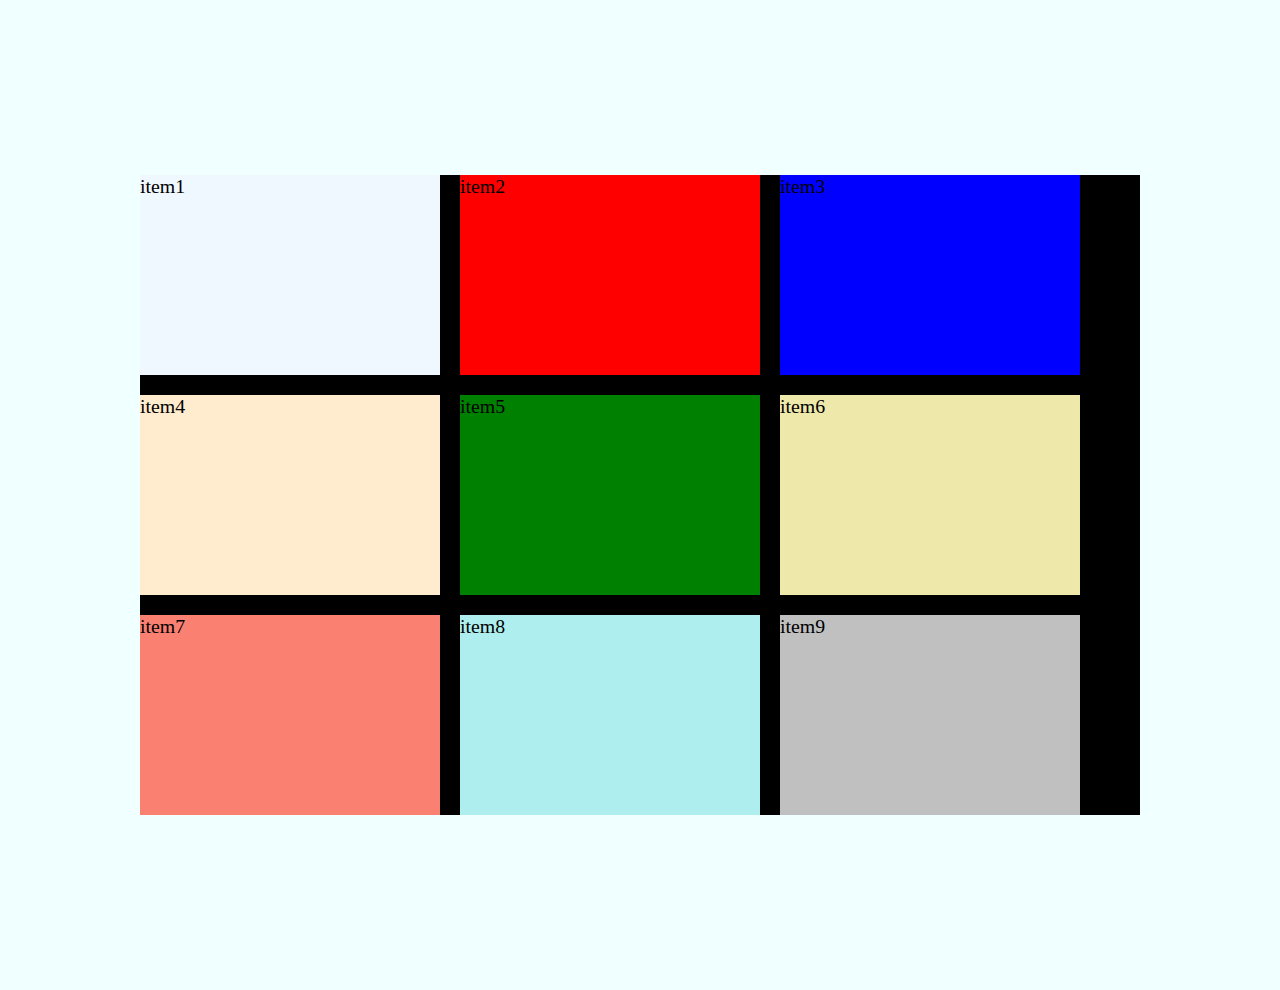
<file: Task 1/index.html>
<!DOCTYPE html>
<html lang="en">
<head>
    <meta charset="UTF-8">
    <meta name="viewport" content="width=device-width, initial-scale=1.0">
    <title>Document</title>
    <link rel="stylesheet" href="style.css">
</head>
<body>

   <!-- in this task we will learn about 
   grid-template-columns:
    grid-template-rows: 
    grid-column-gap: 
    grid-row-gap: 
   -->
    
    <div class="container">
        <div class="item item-1">item1</div>
        <div class="item item-2">item2</div>
        <div class="item item-3">item3</div>
        <div class="item item-4">item4</div>
        <div class="item item-5">item5</div>
        <div class="item item-6">item6</div>
        <div class="item item-7">item7</div>
        <div class="item item-8">item8</div>
        <div class="item item-9">item9</div>
    </div>
</body>
</html>
</file>
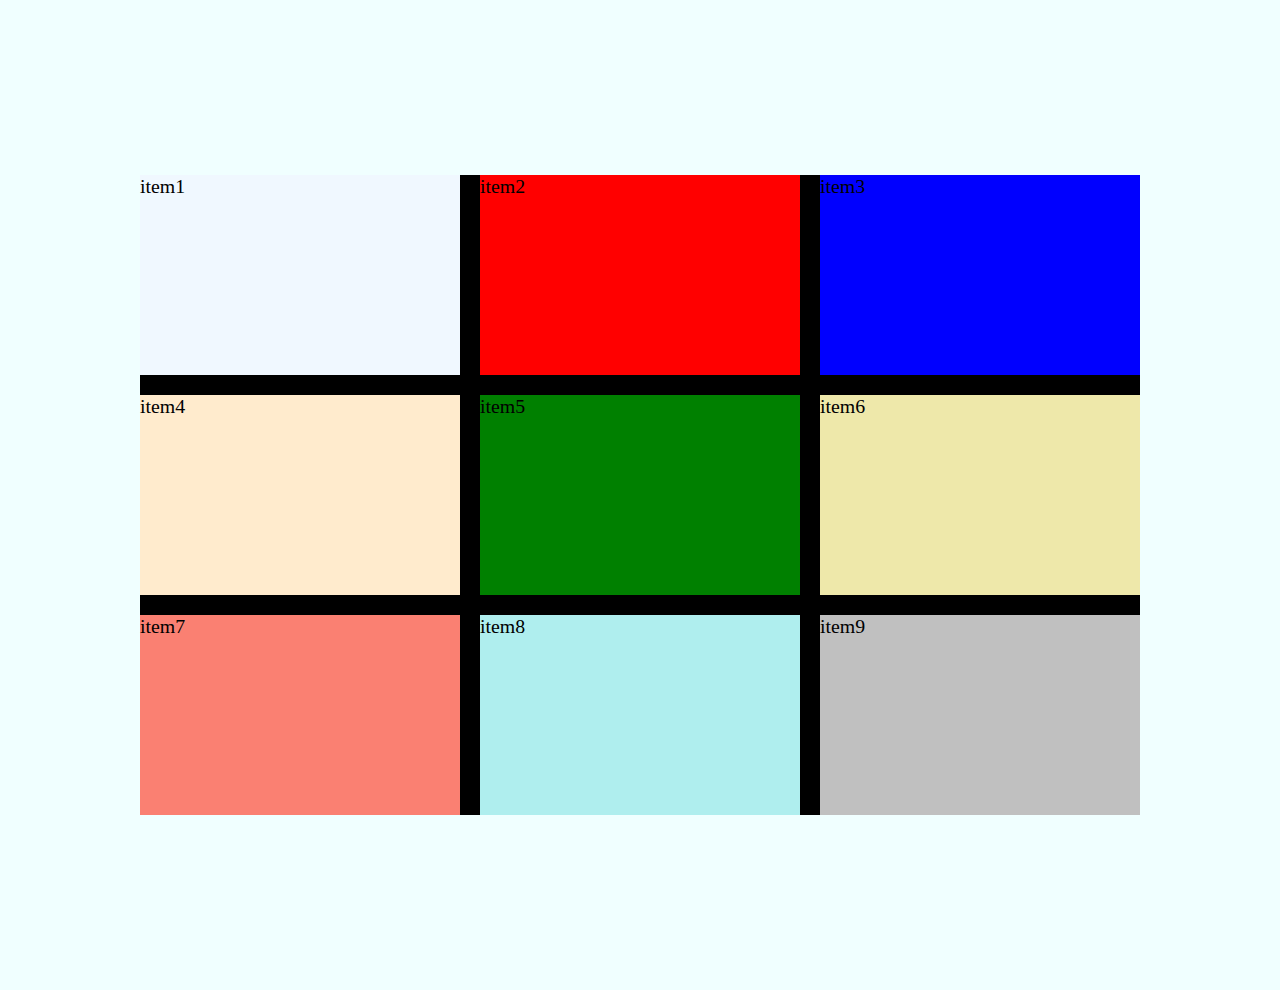
<file: Task 2/index.html>
<!DOCTYPE html>
<html lang="en">
<head>
    <meta charset="UTF-8">
    <meta name="viewport" content="width=device-width, initial-scale=1.0">
    <title>Document</title>
    <link rel="stylesheet" href="style.css">
</head>
<body>

   <!-- in this task we will learn about different methods of 
   grid-template-columns:
    grid-template-rows: 
   and how to make it responsive automatically
   -->
    
    <div class="container">
        <div class="item item-1">item1</div>
        <div class="item item-2">item2</div>
        <div class="item item-3">item3</div>
        <div class="item item-4">item4</div>
        <div class="item item-5">item5</div>
        <div class="item item-6">item6</div>
        <div class="item item-7">item7</div>
        <div class="item item-8">item8</div>
        <div class="item item-9">item9</div>
    </div>
</body>
</html>
</file>
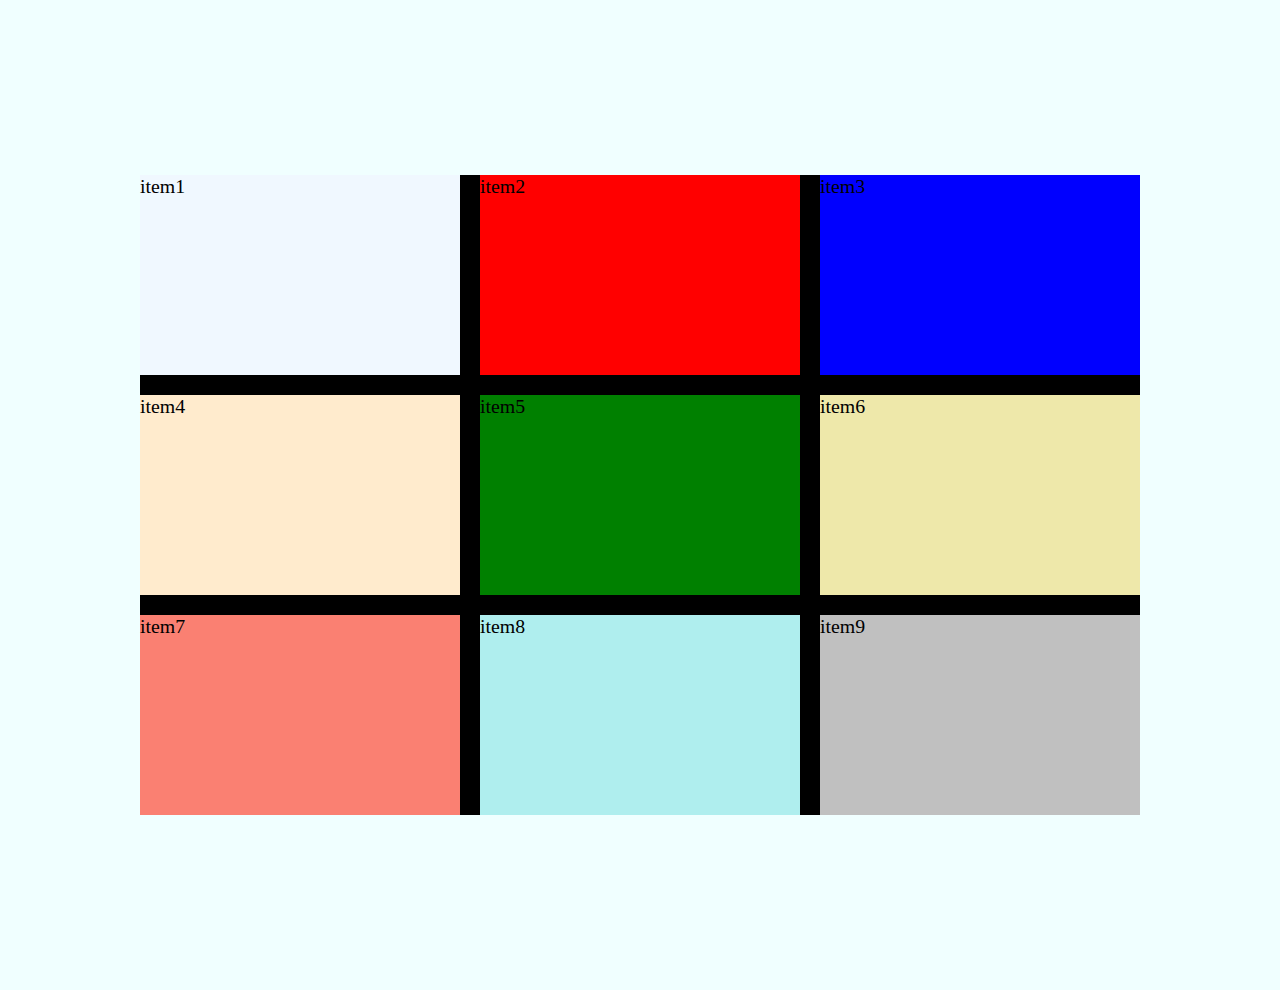
<file: Task 3/index.html>
<!DOCTYPE html>
<html lang="en">
<head>
    <meta charset="UTF-8">
    <meta name="viewport" content="width=device-width, initial-scale=1.0">
    <title>Document</title>
    <link rel="stylesheet" href="style.css">
</head>
<body>

   <!-- in this task we will learn about different methods of changing positions of cards
   using grid changes are in css file
   and how to make it responsive automatically
   -->
    
    <div class="container">
        <div class="item item-1">item1</div>
        <div class="item item-2">item2</div>
        <div class="item item-3">item3</div>
        <div class="item item-4">item4</div>
        <div class="item item-5">item5</div>
        <div class="item item-6">item6</div>
        <div class="item item-7">item7</div>
        <div class="item item-8">item8</div>
        <div class="item item-9">item9</div>
    </div>
</body>
</html>
</file>
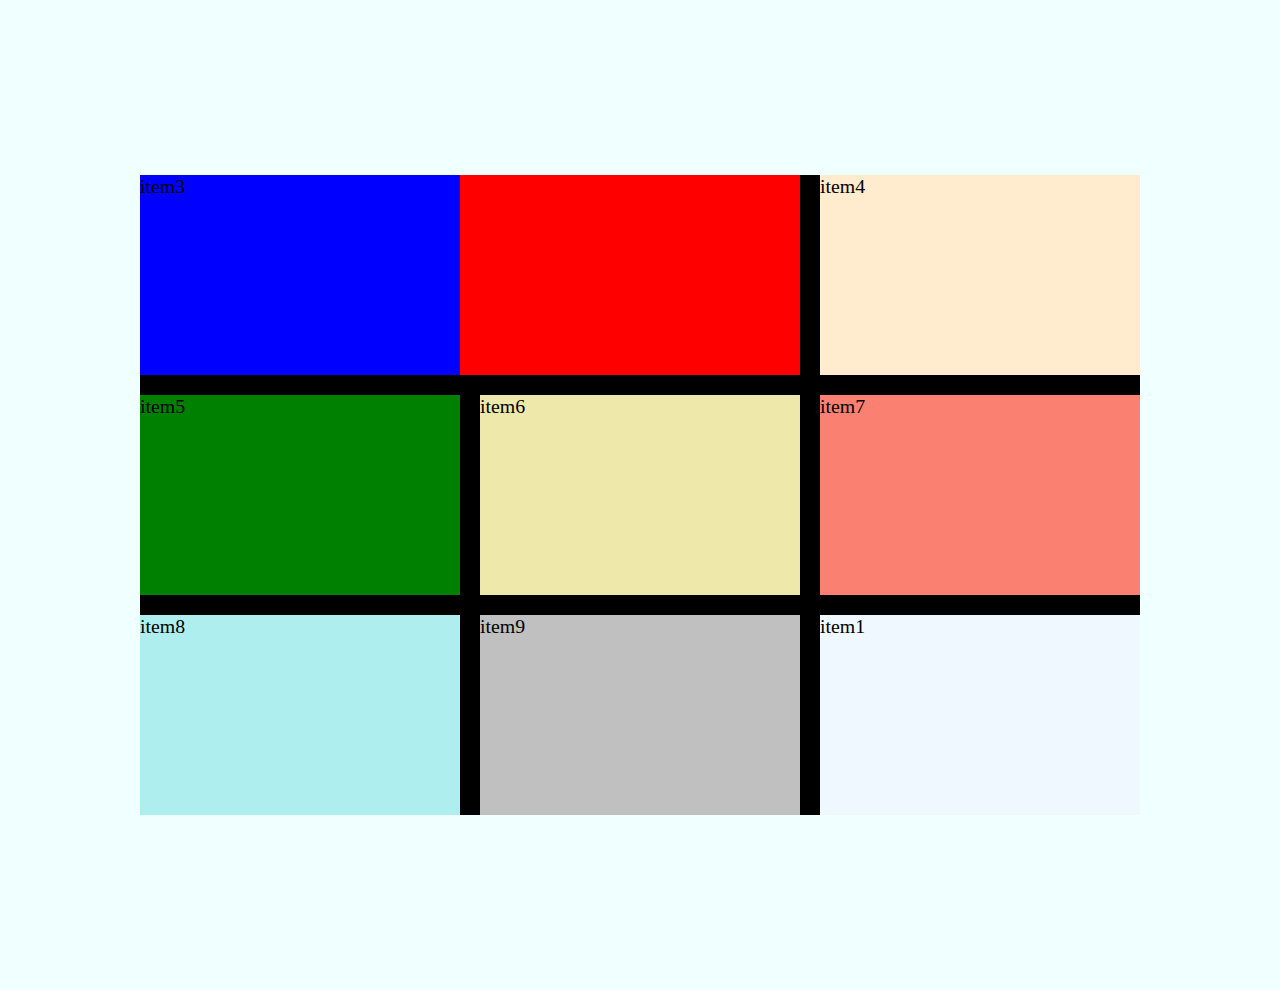
<file: Task 4/index.html>
<!DOCTYPE html>
<html lang="en">
<head>
    <meta charset="UTF-8">
    <meta name="viewport" content="width=device-width, initial-scale=1.0">
    <title>Document</title>
    <link rel="stylesheet" href="style.css">
</head>
<body>

   <!-- in this task we will learn about what is grid area
   using grid changes are in css file
   and how to make it responsive automatically
   -->
    
    <div class="container">
        <div class="item item-1">item1</div>
        <div class="item item-2">item2</div>
        <div class="item item-3">item3</div>
        <div class="item item-4">item4</div>
        <div class="item item-5">item5</div>
        <div class="item item-6">item6</div>
        <div class="item item-7">item7</div>
        <div class="item item-8">item8</div>
        <div class="item item-9">item9</div>
    </div>
</body>
</html>
</file>
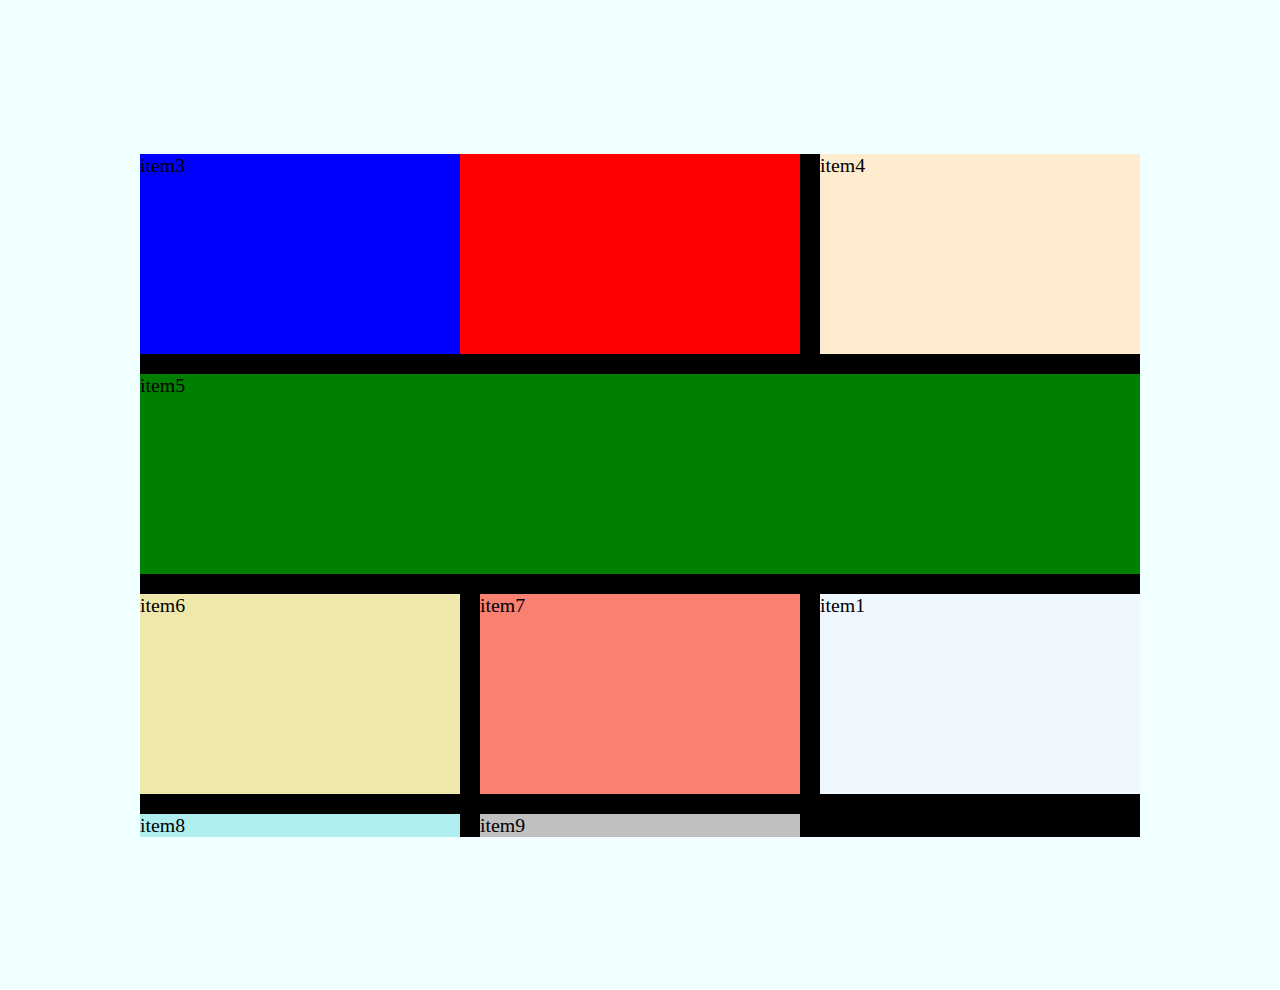
<file: Task 5/index.html>
<!DOCTYPE html>
<html lang="en">
<head>
    <meta charset="UTF-8">
    <meta name="viewport" content="width=device-width, initial-scale=1.0">
    <title>Document</title>
    <link rel="stylesheet" href="style.css">
</head>
<body>

   <!-- in this task we will learn how to spend one item and take place of others in it
   using grid changes are in css file
   -->
    
    <div class="container">
        <div class="item item-1">item1</div>
        <div class="item item-2">item2</div>
        <div class="item item-3">item3</div>
        <div class="item item-4">item4</div>
        <div class="item item-5">item5</div>
        <div class="item item-6">item6</div>
        <div class="item item-7">item7</div>
        <div class="item item-8">item8</div>
        <div class="item item-9">item9</div>
    </div>
</body>
</html>
</file>
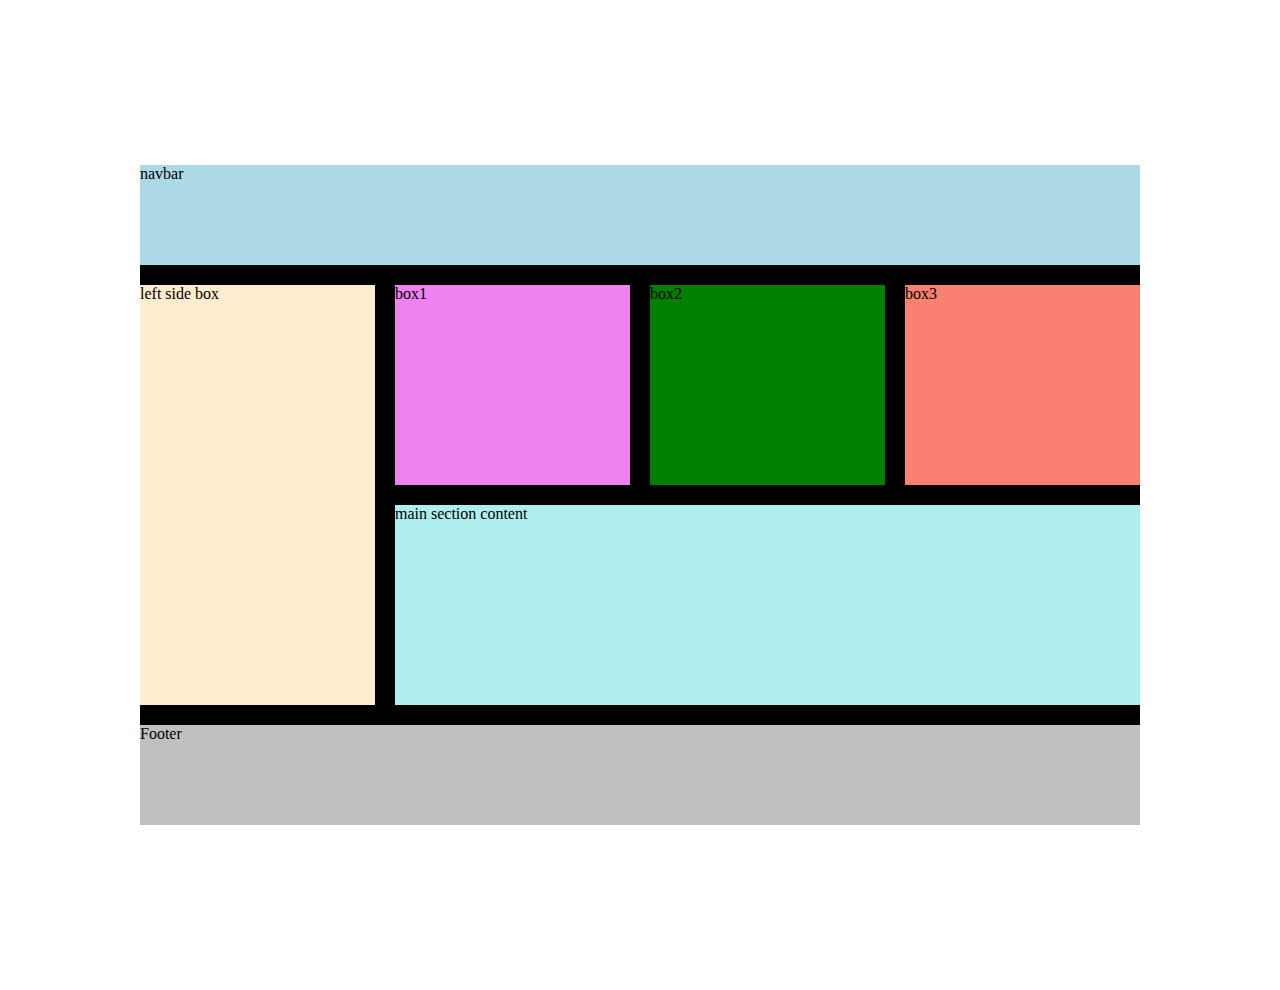
<file: Task 6/index.html>
<!DOCTYPE html>
<html lang="en">
<head>
    <meta charset="UTF-8">
    <meta name="viewport" content="width=device-width, initial-scale=1.0">
    <title>Document</title>
    <link rel="stylesheet" href="style.css">
</head>
<body>

   <!-- in this task we will learn how to make web layout by grid
    in this we will make navbar, sidebar, content bar, and footer space 
   using grid changes are in css file
   -->
    <main class="main">
        <nav class="nav">navbar</nav>
        <aside class="aside">left side box</aside>
        <article class="box1">box1</article>
        <article class="box2">box2</article>
        <article class="box3">box3</article>
        <section class="main-section">main section content</section>
        <footer class="footer">Footer</footer>
    </main>
</body>
</html>
</file>
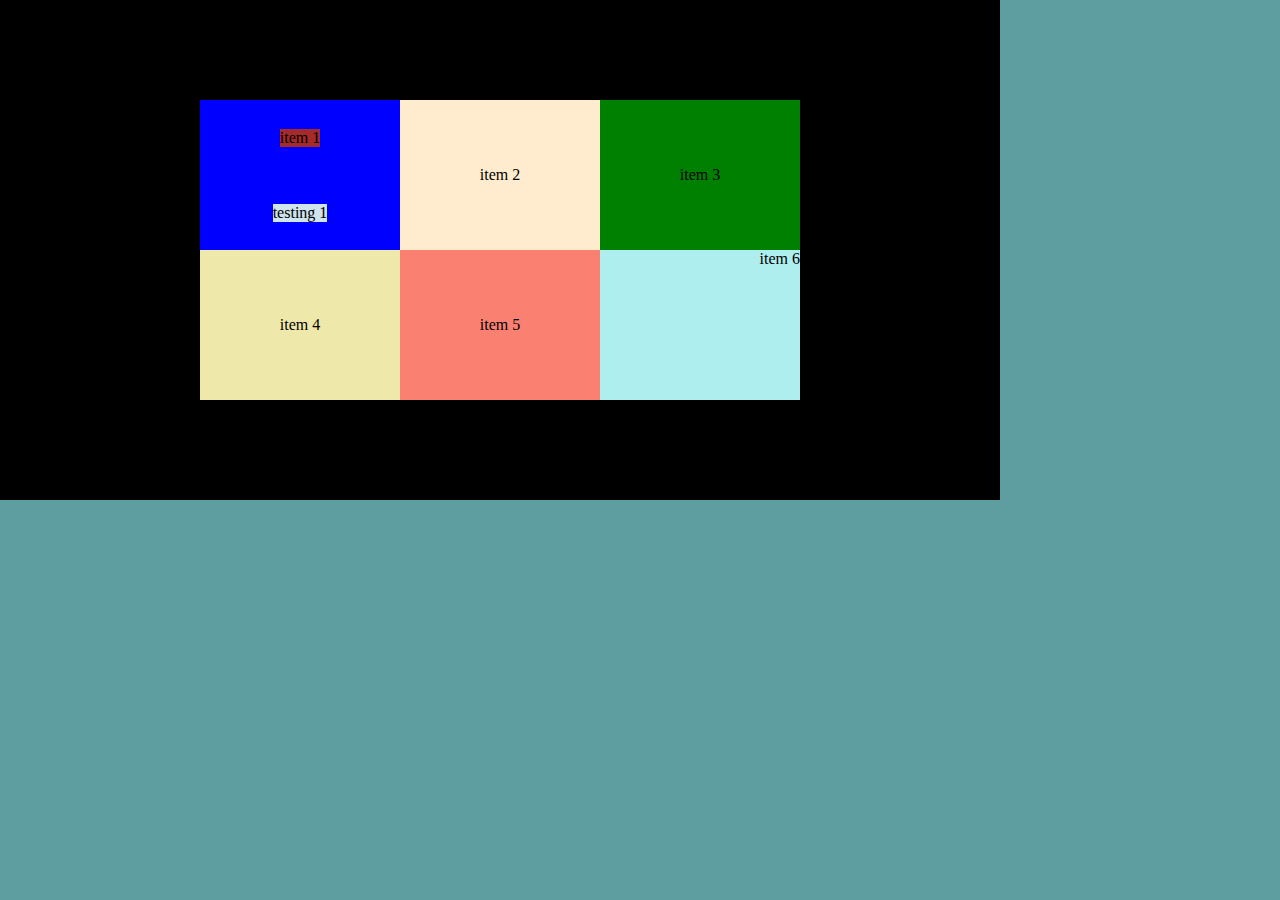
<file: Task 8/index.html>
<!DOCTYPE html>
<html lang="en">
<head>
    <meta charset="UTF-8">
    <meta name="viewport" content="width=device-width, initial-scale=1.0">
    <title>Document</title>
    <link rel="stylesheet" href="style.css">
</head>
<body>

    <!-- in this task we will learn justify content, align content, justify item,
      align item, justify self, align self and etc...  -->

    <div class="container">
        <div class="item item1">
            <p class="item1-p1">item 1</p>
            <p class="item1-p2">testing 1</p>
        </div>
        <div class="item item2">item 2</div>
        <div class="item item3">item 3</div>
        <div class="item item4">item 4</div>
        <div class="item item5">item 5</div>
        <div class="item item6">item 6</div>
    </div>
    
</body>
</html>
</file>
<file: Task 1/style.css>
* {
    margin: 0;
    padding: 0; 
    box-sizing: border-box;
}
 
html{
    font-size: 62%;
    background-color: azure;
}

body{
    height: 110vh;
    width: 100%;
    display: flex;
    justify-content: center;
    align-items: center;
}

.item{
    font-size: 2rem;
}

.item-1{
    background-color: aliceblue;
}

.item-2{
    background-color:red ;
}

.item-3{
    background-color: blue;
}

.item-4{
    background-color: blanchedalmond;
}

.item-5{
    background-color: green;
}

.item-6{
    background-color: palegoldenrod;
}

.item-7{
    background-color: salmon;
}

.item-8{
    background-color: paleturquoise;
}

.item-9{
    background-color: silver;
}

.container{
    width: 1000px;
    background-color: black;
    /* justify-content: center;
    align-items: center; */
    display: grid;
    grid-template-columns: 300px 300px 300px;
    grid-template-rows: 200px 200px 200px ;
    grid-column-gap: 20px;
    grid-row-gap: 20px; 
}
</file>
<file: Task 2/style.css>
* {
    margin: 0;
    padding: 0; 
    box-sizing: border-box;
}
 
html{
    font-size: 62%;
    background-color: azure;
}

body{
    height: 110vh;
    width: 100%;
    display: flex;
    justify-content: center;
    align-items: center;
}

.item{
    font-size: 2rem;
}

.item-1{
    background-color: aliceblue;
}

.item-2{
    background-color:red ;
}

.item-3{
    background-color: blue;
}

.item-4{
    background-color: blanchedalmond;
}

.item-5{
    background-color: green;
}

.item-6{
    background-color: palegoldenrod;
}

.item-7{
    background-color: salmon;
}

.item-8{
    background-color: paleturquoise;
}

.item-9{
    background-color: silver;
}

.container{
    width: 1000px;
    background-color: black;
    display: grid;
    /* grid-template-columns: repeat(3, 300px) ; this is an other method to set column */
    grid-template-columns: 1fr 1fr 1fr ;
    /*  this will adjust width of whole and make responsive*/
     /* grid-template-columns: 1fr 2fr 3fr ; */
     /* an other method to distribute width of  */
    /* container with different sizes with responsive  */ 
    grid-template-rows: repeat(3, 200px) ;
    grid-column-gap: 20px;
    grid-row-gap: 20px; 
}
</file>
<file: Task 3/style.css>
* {
    margin: 0;
    padding: 0; 
    box-sizing: border-box;
}
 
html{
    font-size: 62%;
    background-color: azure;
}

body{
    height: 110vh;
    width: 100%;
    display: flex;
    justify-content: center;
    align-items: center;
}

.item{
    font-size: 2rem;
}

.item-1{
    background-color: aliceblue;
}

.item-2{
    background-color:red ;
}

.item-3{
    background-color: blue;
}

.item-4{
    background-color: blanchedalmond;
}

.item-5{
    background-color: green;
}

.item-6{
    background-color: palegoldenrod;
}

.item-7{
    background-color: salmon;
}

.item-8{
    background-color: paleturquoise;
}

.item-9{
    background-color: silver;
}

/* previously we did these changes in last task */
/* .container{
    width: 1000px;
    /* background-color: black; 
    display: grid;
    /* grid-template-columns: repeat(3, 300px) ; this is an other method to set column */
    /* grid-template-columns: 1fr 1fr 1fr ; */
    /*  this will adjust width of whole and make responsive*/
     /* grid-template-columns: 1fr 2fr 3fr ; */
     /* an other method to distribute width of  */
    /* container with different sizes with responsive  */ 
    /* grid-template-rows: repeat(3, 200px) ; */
    /* grid-column-gap: 20px; */
    /* grid-row-gap: 20px;  */
/* }  */

/* our recently changes belongs to this container */
/* How to position the grid items means childs of container */
/*  item 1 in the place of item 3 */
/* after it item1 to the place of item 9 */

.container{
    width: 1000px;
    background-color: black;
    display: grid;
    grid-template-columns: 1fr 1fr 1fr ;
    /*  this will adjust width of whole and make responsive*/
     /* grid-template-columns: 1fr 2fr 3fr ; */
     /* an other method to distribute width of  */
    /* container with different sizes with responsive  */ 
    grid-template-rows: repeat(3, 200px) ;
    grid-column-gap: 20px;
    grid-row-gap: 20px; 
}
</file>
<file: Task 4/style.css>
* {
    margin: 0;
    padding: 0; 
    box-sizing: border-box;
}
 
html{
    font-size: 62%;
    background-color: azure;
}

body{
    height: 110vh;
    width: 100%;
    display: flex;
    justify-content: center;
    align-items: center;
}

.item{
    font-size: 2rem;
}

.item-1{
    background-color: aliceblue;
}

.item-2{
    background-color:red ;
}

.item-3{
    background-color: blue;
}

.item-4{
    background-color: blanchedalmond;
}

.item-5{
    background-color: green;
}

.item-6{
    background-color: palegoldenrod;
}

.item-7{
    background-color: salmon;
}

.item-8{
    background-color: paleturquoise;
}

.item-9{
    background-color: silver;
}

/* previously we did these changes in last task */
/* .item-1{
    grid-column-start: 3 ;
    grid-column-end: 4;
} in this case we get item from 1 to item 3 place */

/* .item-1{ */
    /* grid-column-start: 3 ;
    grid-column-end: 4;
    grid-row-start: 3;
    grid-row-end:4 ; */
/* }  in this case we get item1 to item 9 place */

/* .item-3{
    grid-column-start:1 ;
    grid-column-end:2 ;
    grid-row-start:1 ;
    grid-row-end:2 ;
}

.item-2{
    grid-column-start: 2 ;
    grid-column-end: 3;
    grid-row-start:1 ;
    grid-row-end:2 ;
} */

/* our recently changes belongs to this starts from here  */
/* in this task we will learn about what is grid area */


.container{
    width: 1000px;
    background-color: black;
    display: grid;
    grid-template-columns: 1fr 1fr 1fr ;
    grid-template-rows: repeat(3, 200px) ;
    grid-column-gap: 20px;
    grid-row-gap: 20px; 
}

.item-1{
    grid-column-start: 3 ;
    grid-column-end: 4;
    grid-row-start: 3;
    grid-row-end:4 ;
} /*  in this case we get item1 to item 9 place */

.item-3{
    grid-column-start:1 ;
    grid-column-end:2 ;
    grid-row-start:1 ;
    grid-row-end:2 ;
}

/* we will apply grid area on this item */
/* we can change our 4 line code into 1 line code using grid area */
.item-2{
    /* before grid area usage the was this */
    /* grid-row-start:1 ;
    grid-row-end:2 ;
    grid-column-start: 2 ;
    grid-column-end: 3; */

    /* after use of grid area the code is this */
    grid-area: 1 / 1 / 2 / 3  ;
    /* we can see in first is grid-row-start in second is grid-column-start in third
    is grid-row-end and fourth one is grid-column-end */
}
</file>
<file: Task 5/style.css>
* {
    margin: 0;
    padding: 0; 
    box-sizing: border-box;
}
 
html{
    font-size: 62%;
    background-color: azure;
}

body{
    height: 110vh;
    width: 100%;
    display: flex;
    justify-content: center;
    align-items: center;
}

.item{
    font-size: 2rem;
}

.item-1{
    background-color: aliceblue;
}

.item-2{
    background-color:red ;
}

.item-3{
    background-color: blue;
}

.item-4{
    background-color: blanchedalmond;
}

.item-5{
    background-color: green;
}

.item-6{
    background-color: palegoldenrod;
}

.item-7{
    background-color: salmon;
}

.item-8{
    background-color: paleturquoise;
}

.item-9{
    background-color: silver;
}

.container{
    width: 1000px;
    background-color: black;
    display: grid;
    grid-template-columns: 1fr 1fr 1fr ;
    grid-template-rows: repeat(3, 200px) ;
    grid-column-gap: 20px;
    grid-row-gap: 20px; 
}

/* previously we did these changes in last task */
.item-1{
    grid-column-start: 3 ;
    grid-column-end: 4;
    grid-row-start: 3;
    grid-row-end:4 ;
} /*  in this case we get item1 to item 9 place */

.item-3{
    grid-column-start:1 ;
    grid-column-end:2 ;
    grid-row-start:1 ;
    grid-row-end:2 ;
}

/* we will apply grid area on this item */
/* we can change our 4 line code into 1 line code using grid area */
.item-2{
    /* before grid area usage the was this */
    /* grid-row-start:1 ;
    grid-row-end:2 ;
    grid-column-start: 2 ;
    grid-column-end: 3; */

    /* after use of grid area the code is this */
    grid-area: 1 / 1 / 2 / 3  ;
    /* we can see in first is grid-row-start in second is grid-column-start in third
    is grid-row-end and fourth one is grid-column-end */
}


/* our recently changes begin starts from here  */
/* in this task we will learn how to spend one item and take place of others in it */
.item-5{
    /* first method */
    /* grid-column: 1/4; */
    /* second method */
    /* grid-column: 1/ span 3; */
    /* third method is */
    grid-column: 1 / -1;
}
</file>
<file: Task 6/style.css>
* {
    margin: 0;
    padding: 0; 
    box-sizing: border-box;
}

body{
    height: 110vh;
    /* width: 100%; */
    display: flex;
    justify-content: center;
    align-items: center;
}

.main{
    width: 1000px;
    background-color: black;
    display: grid;
    grid-template-columns: repeat(4, 1fr);
    grid-template-rows: 100px 200px 200px 100px;
    gap: 20px;
}

.nav{
    background-color: lightblue;
    grid-column: 1/5;
}

.aside{
    background-color: blanchedalmond;
    grid-row: 2/4;
}

.box1{
    background-color:violet ;   
}

.box2{
    background-color: green;
}

.box3{
    background-color: salmon;
}

.main-section{
    background-color: paleturquoise;
    grid-column: 2/5;
}

.footer{
    background-color: silver; 
    grid-column: 1/5;
}
</file>
<file: Task 8/style.css>
* {
  padding: 0;
  margin: 0;
}

body {
  width: 100%;
  background-color: cadetblue;
}

.container {
  width: 1000px;
  height: 500px;
  background-color: black;
  display: grid;
  grid-template-columns: repeat(3, 200px);
  grid-template-rows: repeat(2, 150px);
  justify-content: center;
  align-content: center;
}

.item {
  display: grid;  
  justify-items: center;
  align-items: center;
}

.item1 {
  background-color: blue;
  display: grid;
  
}

.item1-p1 {
  background-color: brown;
}

.item1-p2 {
  background-color: rgb(207, 228, 237);
}

.item2 {
  background-color: blanchedalmond;
}

.item3 {
  background-color: green;
}

.item4 {
  background-color: palegoldenrod;
}

.item5 {
  background-color: salmon;
}

.item6 {
  background-color: paleturquoise;
  display: grid;
  /* justify-self: end;
  align-self: start; */
  /* both are working */
  justify-content:end;
  align-content: start;
}
</file>
